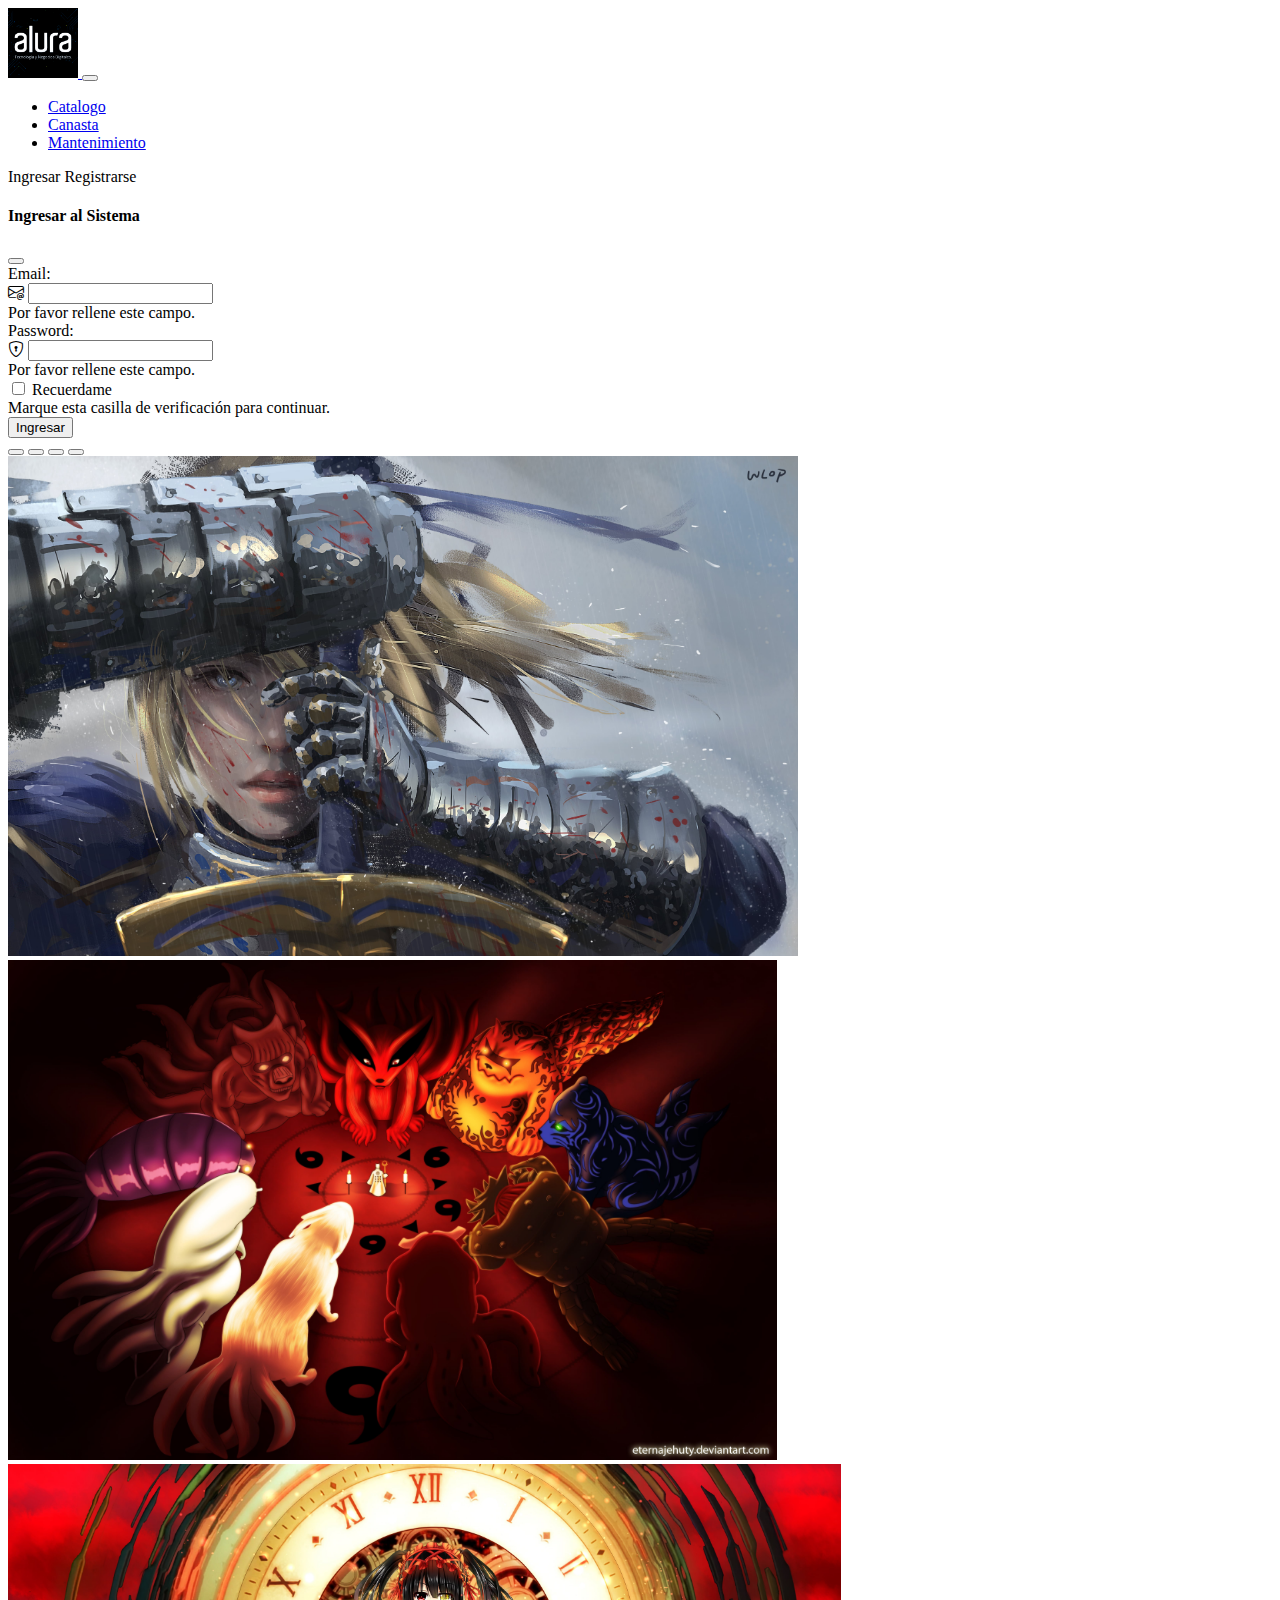
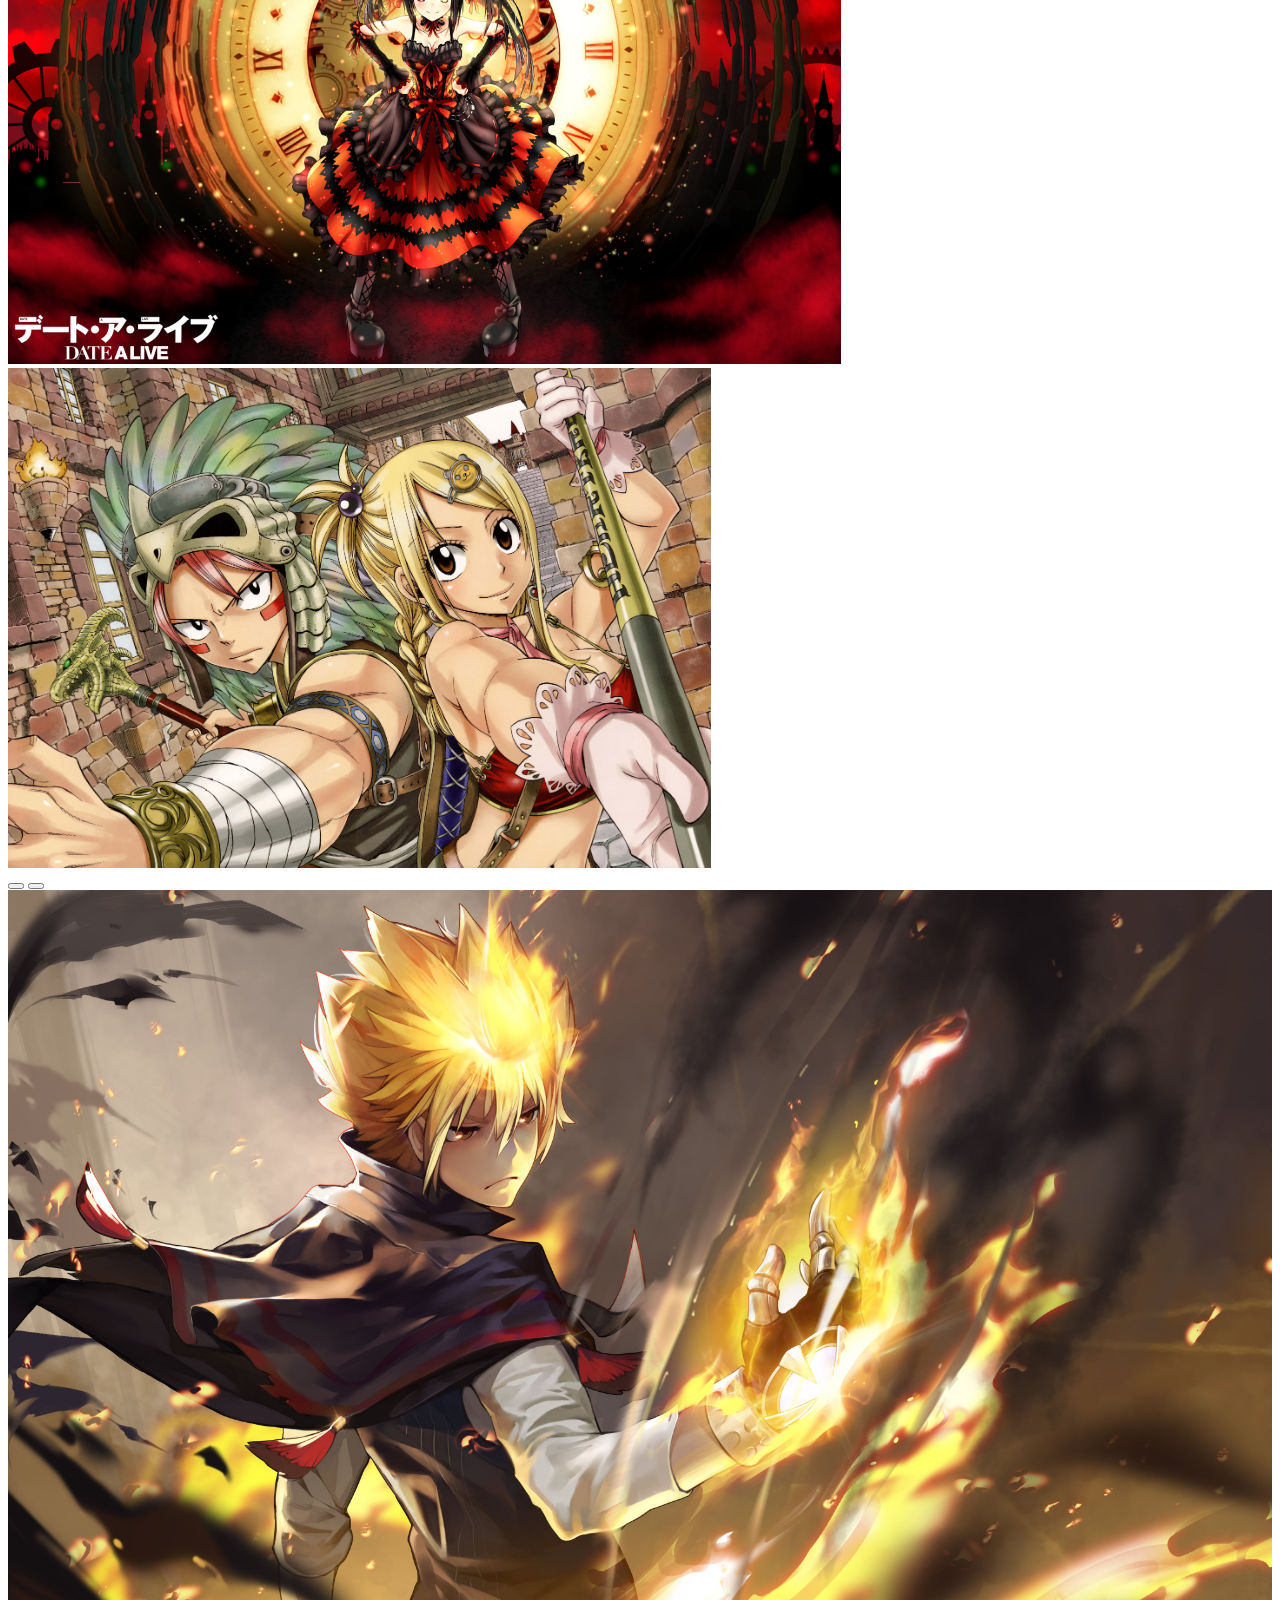
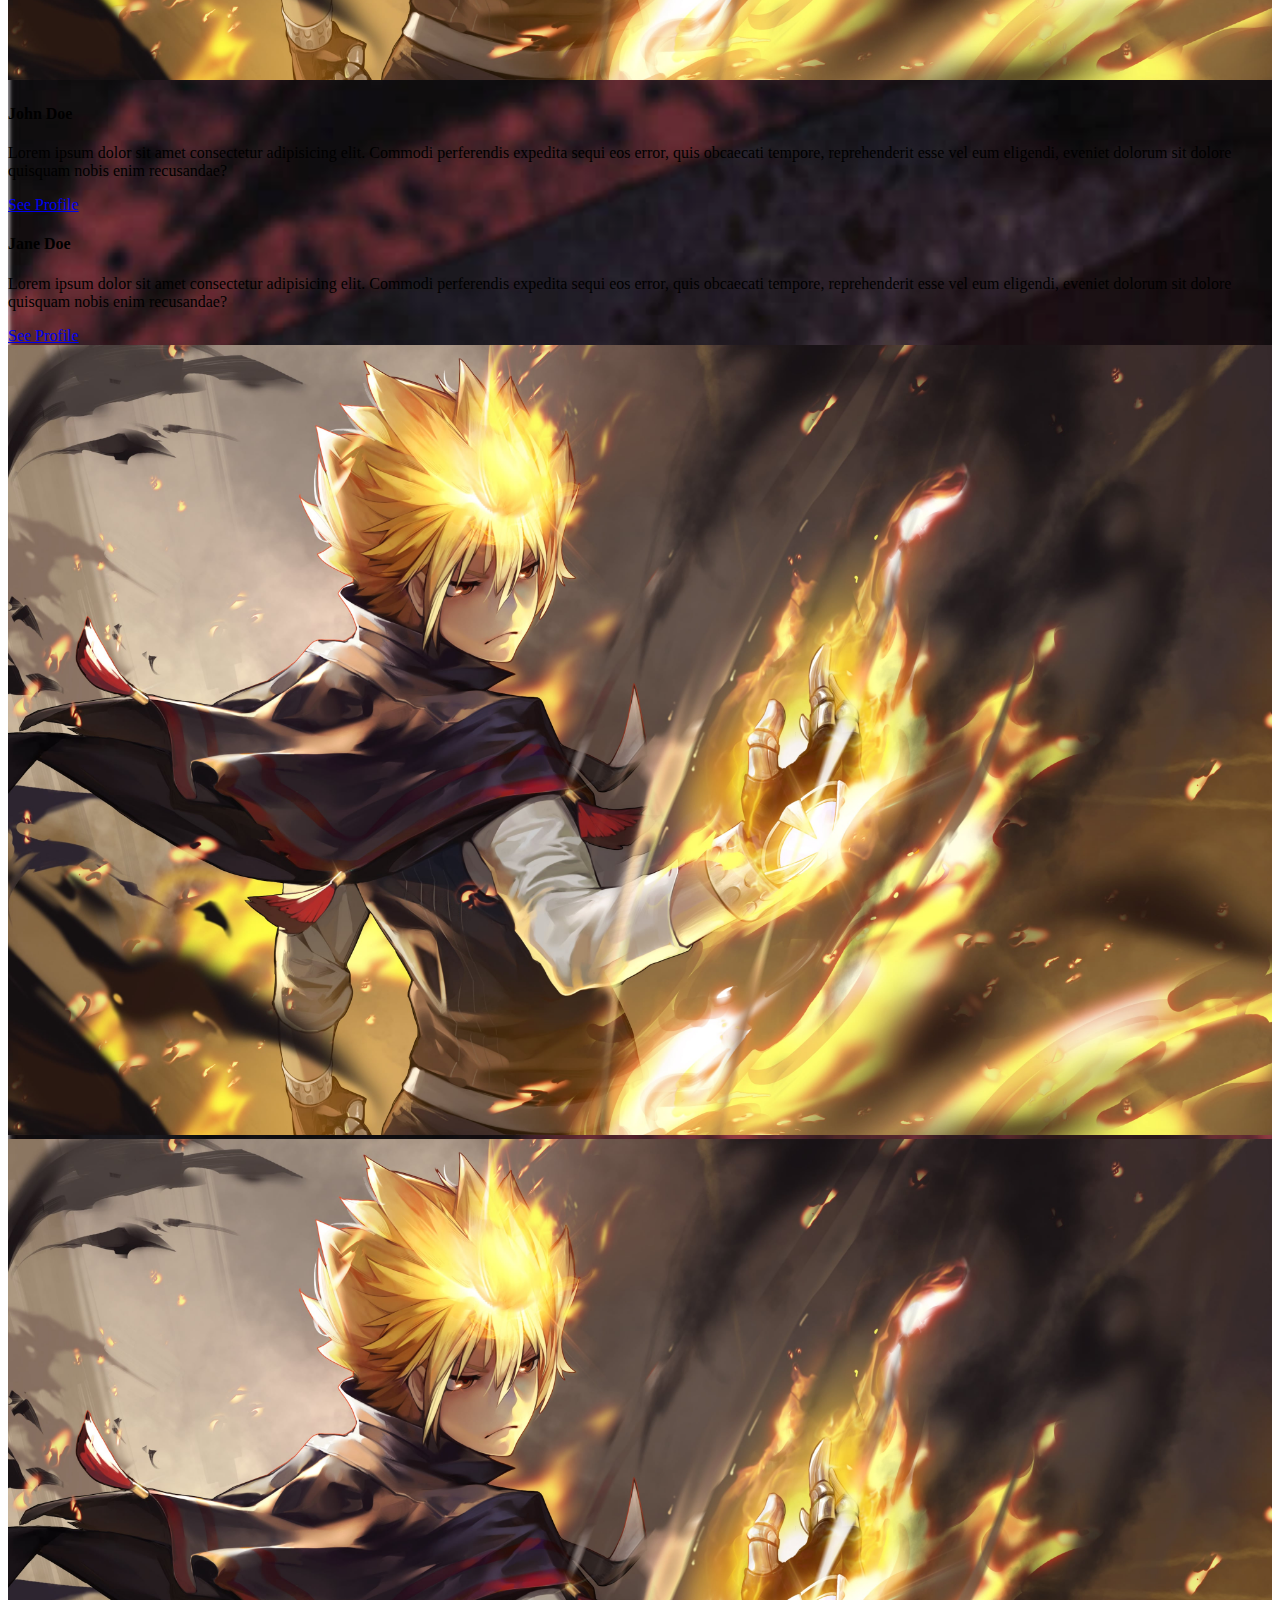
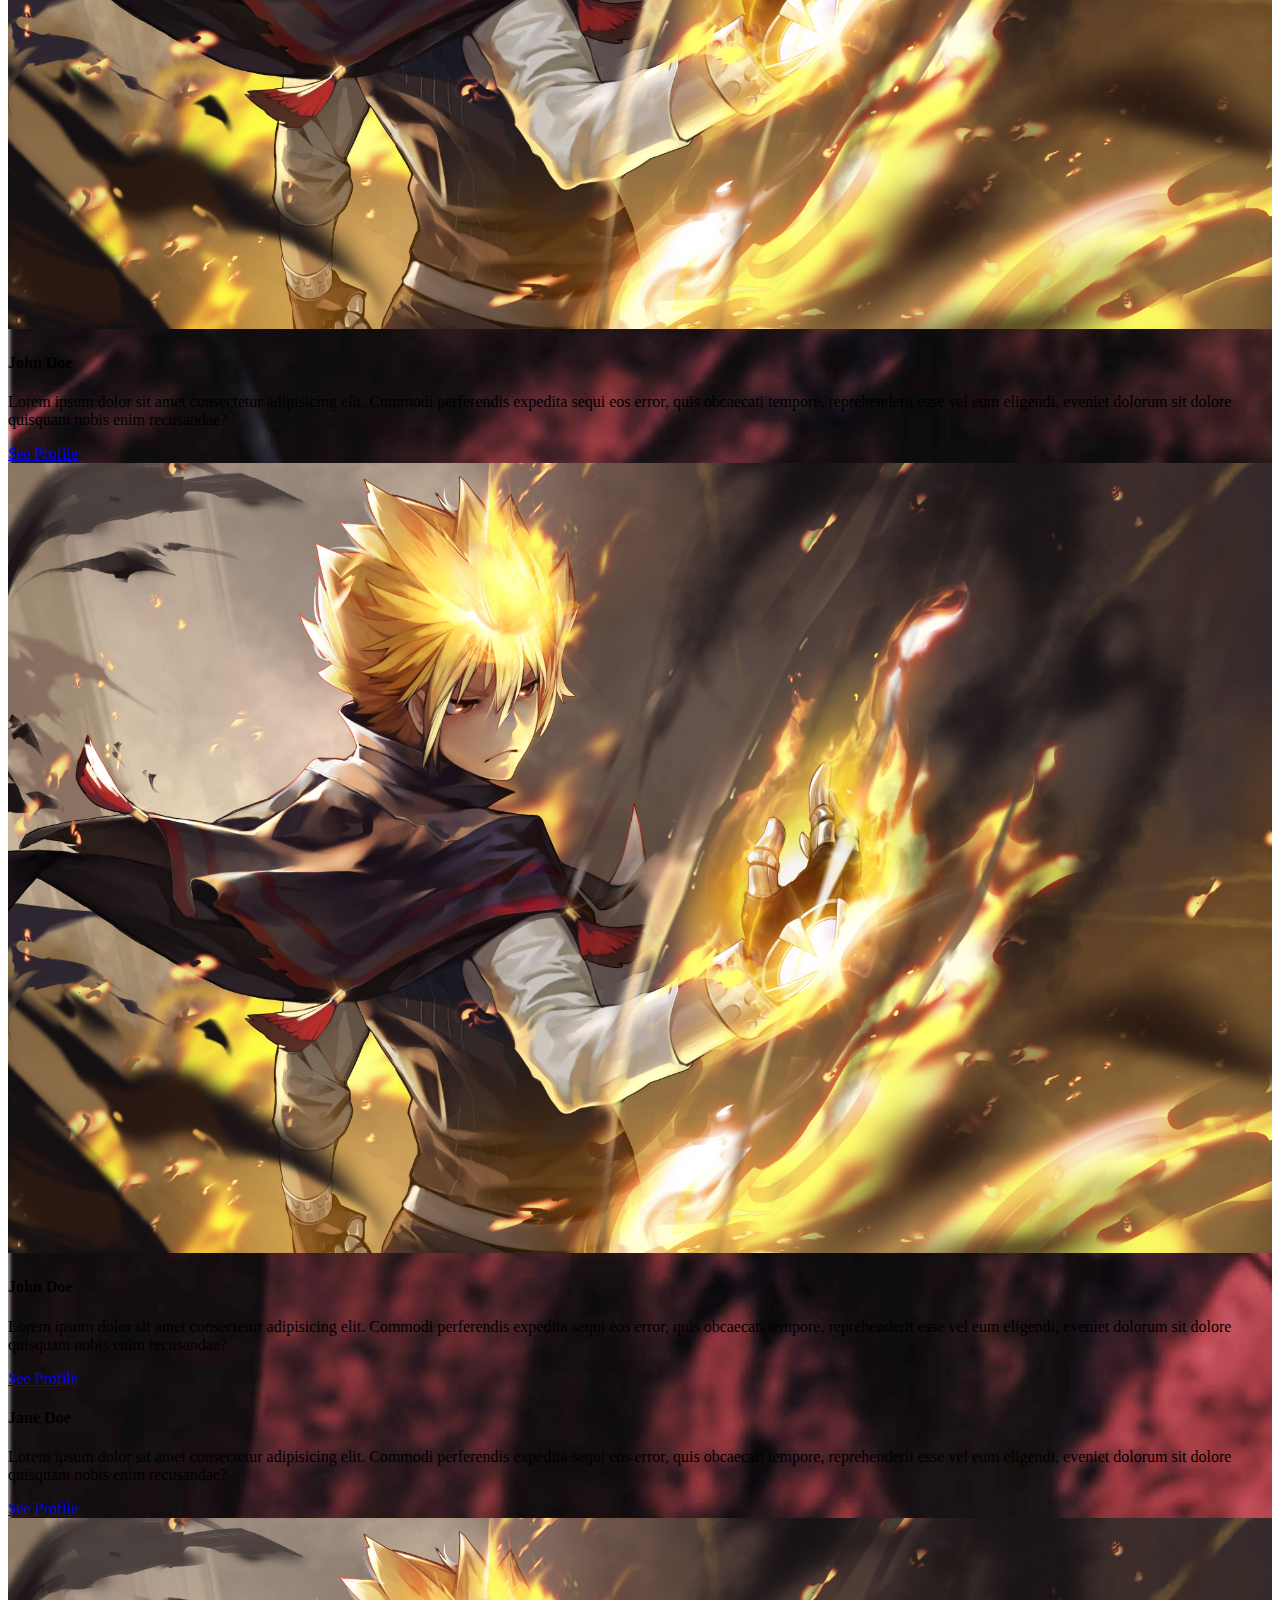
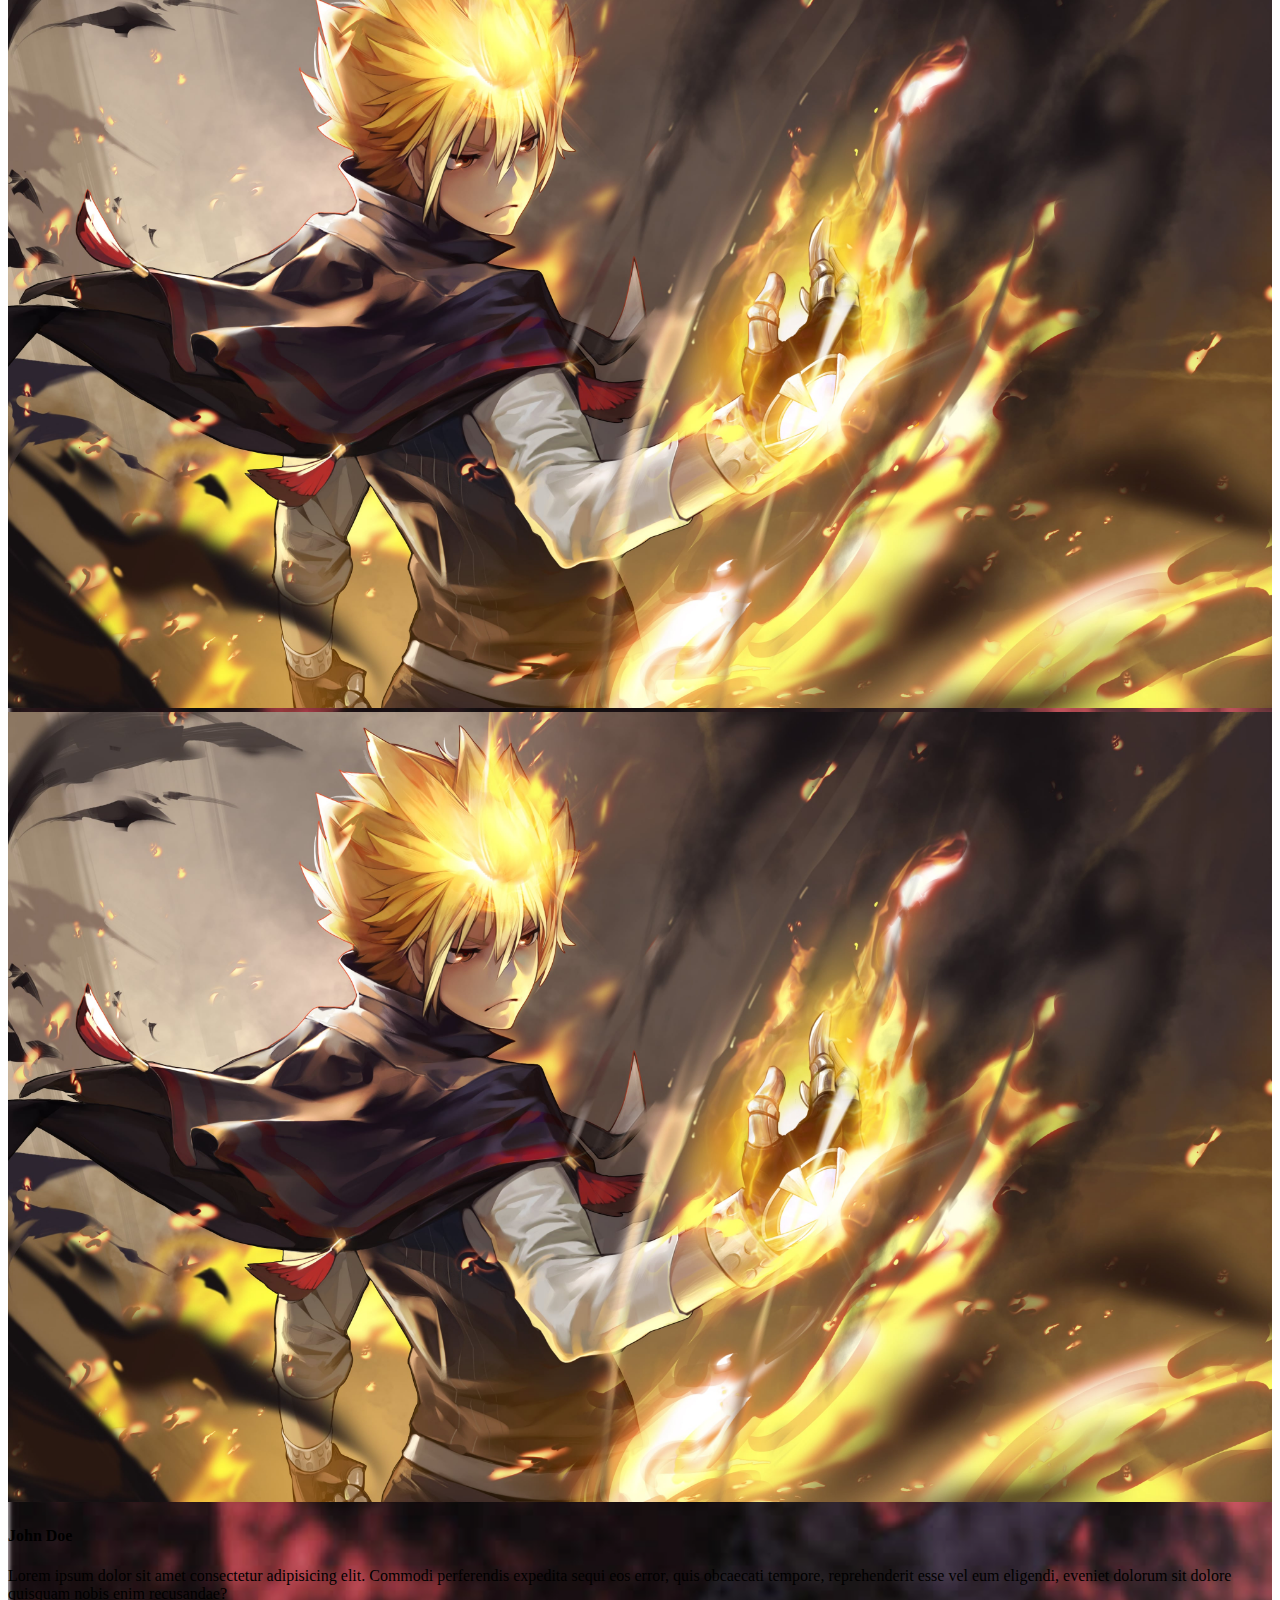
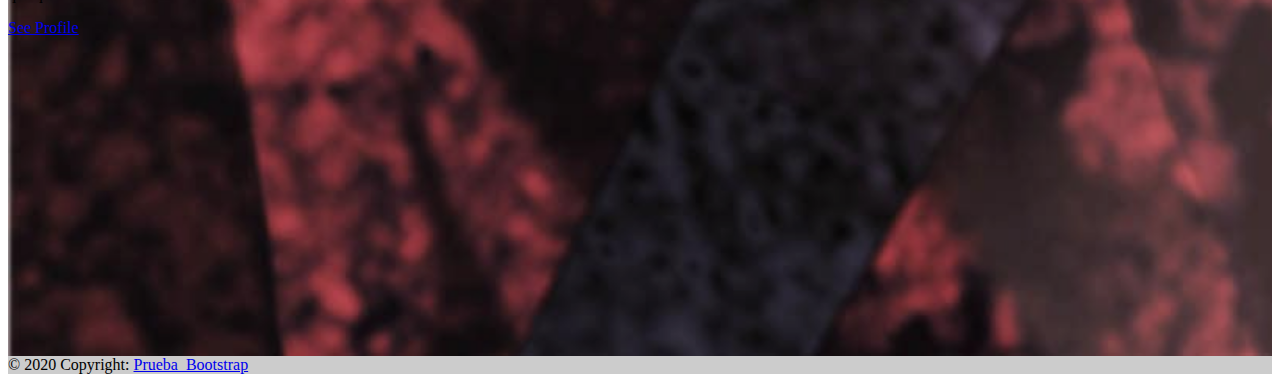
<file: index.html>
<!DOCTYPE html>
<html lang="en">

<head>
    <meta charset="UTF-8">
    <meta http-equiv="X-UA-Compatible" content="IE=edge">
    <meta name="viewport" content="width=device-width, initial-scale=1.0">

    <link rel="stylesheet" href="css/style.css">
    <link rel="stylesheet" href="https://cdn.jsdelivr.net/npm/bootstrap-icons@1.10.3/font/bootstrap-icons.css">
    <link href="https://cdn.jsdelivr.net/npm/bootstrap@5.0.2/dist/css/bootstrap.min.css" rel="stylesheet"
        integrity="sha384-EVSTQN3/azprG1Anm3QDgpJLIm9Nao0Yz1ztcQTwFspd3yD65VohhpuuCOmLASjC" crossorigin="anonymous">
    <title> Inicio </title>
</head>

<body>

    <!-- A grey horizontal navbar that becomes vertical on small screens -->
    <nav class="navbar navbar-expand-sm navbar-dark bg-dark">
        <div class="container-fluid">
            <a class="navbar-brand" href="javascript:void(0)">
                <img src="img/alura-latam-min.png" alt="Logo" style="width:70px;">
            </a>

            <button class="navbar-toggler" type="button" data-bs-toggle="collapse" data-bs-target="#mynavbar">
                <span class="navbar-toggler-icon"></span>
            </button>

            <div class="collapse navbar-collapse" id="mynavbar">
                <ul class="navbar-nav me-auto">
                    <li class="nav-item">
                        <a class="nav-link" href="#">Catalogo</a>
                    </li>
                    <li class="nav-item">
                        <a class="nav-link" href="#">Canasta</a>
                    </li>
                    <li class="nav-item">
                        <a class="nav-link" href="#">Mantenimiento</a>
                    </li>
                </ul>

                <div class="d-flex">
                    <!-- Button to Open the Modal -->
                    <a type="button" class="btn btn-link" data-bs-toggle="modal" data-bs-target="#myModal">
                        Ingresar
                    </a>
                    <!-- Button to Open the Modal -->
                    <a type="button" class="btn btn-link" data-bs-toggle="modal" data-bs-target="#">
                        Registrarse
                    </a>
                </div>
            </div>
        </div>
    </nav>

    <!-- The Modal -->
    <div class="modal fade" id="myModal">
        <div class="modal-dialog">
            <div class="modal-content">

                <!-- Modal Header -->
                <div class="modal-header">
                    <h4 class="modal-title">Ingresar al Sistema</h4>
                    <button type="button" class="btn-close" data-bs-dismiss="modal"></button>
                </div>

                <!-- Modal body -->
                <div class="modal-body">
                    <form class="row g-3 needs-validation" novalidate action="#">

                        <div class="col-mb-3">
                            <label for="validationCustomUsername" class="form-label">Email: </label>
                            <div class="input-group has-validation">
                                <span class="input-group-text" id="inputGroupPrepend"><i
                                        class="bi bi-envelope-at"></i></span>
                                <input type="email" class="form-control" id="validationCustomUsername"
                                    aria-describedby="inputGroupPrepend" required>
                                <div class="invalid-feedback">
                                    Por favor rellene este campo.
                                </div>
                            </div>
                        </div>

                        <div class="col-mb-3">
                            <label for="validationCustomUsername" class="form-label">Password: </label>
                            <div class="input-group has-validation">
                                <span class="input-group-text" id="inputGroupPrepend"><i
                                        class="bi bi-shield-lock"></i></span>
                                <input type="password" class="form-control" id="validationCustomUsername"
                                    aria-describedby="inputGroupPrepend" required>
                                <div class="invalid-feedback">
                                    Por favor rellene este campo.
                                </div>
                            </div>
                        </div>

                        <div class="col-mb-3">
                            <div class="form-check">
                                <input class="form-check-input" type="checkbox" value="" id="invalidCheck" required>
                                <label class="form-check-label" for="invalidCheck">
                                    Recuerdame
                                </label>
                                <div class="invalid-feedback">
                                    Marque esta casilla de verificación para continuar.
                                </div>
                            </div>
                        </div>

                        <div class="col-12">
                            <button class="btn btn-primary" type="submit">Ingresar</button>
                        </div>

                    </form>

                </div>
            </div>
        </div>
    </div>

    <!-- Carousel -->
    <div id="demo" class="carousel slide" data-bs-ride="carousel">

        <!-- Indicators/dots -->
        <div class="carousel-indicators">
            <button type="button" data-bs-target="#demo" data-bs-slide-to="0" class="active"></button>
            <button type="button" data-bs-target="#demo" data-bs-slide-to="1"></button>
            <button type="button" data-bs-target="#demo" data-bs-slide-to="2"></button>
            <button type="button" data-bs-target="#demo" data-bs-slide-to="3"></button>
        </div>

        <!-- The slideshow/carousel -->
        <div class="carousel-inner">
            <div class="carousel-item active">
                <img src="img/596296-min.jpeg" alt="Los Angeles" class="d-block w-100 img-Carousel">
            </div>
            <div class="carousel-item">
                <img src="img/598847-min.jpg" alt="Chicago" class="d-block w-100 img-Carousel">
            </div>
            <div class="carousel-item">
                <img src="img/682365-min.jpg" alt="New York" class="d-block w-100 img-Carousel">
            </div>
            <div class="carousel-item">
                <img src="img/692095-min.jpg" alt="New York" class="d-block w-100 img-Carousel">
            </div>
        </div>

        <!-- Left and right controls/icons -->
        <button class="carousel-control-prev" type="button" data-bs-target="#demo" data-bs-slide="prev">
            <span class="carousel-control-prev-icon"></span>
        </button>
        <button class="carousel-control-next" type="button" data-bs-target="#demo" data-bs-slide="next">
            <span class="carousel-control-next-icon"></span>
        </button>
    </div>

    <!-- main -->
    <main>
        <!-- Section container -->
        <section class="container" style="background-color: rgba(53, 53, 53, 0.137);">

            <div class="card-group">
                <div class="card p-2 m-2">
                    <img class="card-img-top" src="img/870804-min.jpg" alt="Card image" style="width:100%">
                    <div class="card-body">
                        <h4 class="card-title">John Doe</h4>
                        <p class="card-text">Lorem ipsum dolor sit amet consectetur adipisicing elit. Commodi
                            perferendis
                            expedita
                            sequi
                            eos error, quis obcaecati tempore, reprehenderit esse vel eum eligendi, eveniet dolorum
                            sit
                            dolore quisquam nobis enim recusandae?
                        </p>
                        <a href="#" class="btn btn-primary">See Profile</a>
                    </div>
                </div>
                
                <div class="card p-2 m-2">
                    <div class="card-body">
                        <h4 class="card-title">Jane Doe</h4>
                        <p class="card-text">Lorem ipsum dolor sit amet consectetur adipisicing elit. Commodi
                            perferendis
                            expedita
                            sequi
                            eos error, quis obcaecati tempore, reprehenderit esse vel eum eligendi, eveniet dolorum
                            sit
                            dolore quisquam nobis enim recusandae?
                        </p>
                        <a href="#" class="btn btn-primary">See Profile</a>
                    </div>
                    <img class="card-img-bottom" src="img/870804-min.jpg" alt="Card image" style="width:100%">
                </div>
                <div class="card p-2 m-2">
                    <img class="card-img-top" src="img/870804-min.jpg" alt="Card image" style="width:100%">
                    <div class="card-body">
                        <h4 class="card-title">John Doe</h4>
                        <p class="card-text">Lorem ipsum dolor sit amet consectetur adipisicing elit. Commodi
                            perferendis
                            expedita
                            sequi
                            eos error, quis obcaecati tempore, reprehenderit esse vel eum eligendi, eveniet dolorum
                            sit
                            dolore quisquam nobis enim recusandae?
                        </p>
                        <a href="#" class="btn btn-primary">See Profile</a>
                    </div>
                </div>
            </div>

            <div class="card-group">
                <div class="card p-2 m-2">
                    <img class="card-img-top" src="img/870804-min.jpg" alt="Card image" style="width:100%">
                    <div class="card-body">
                        <h4 class="card-title">John Doe</h4>
                        <p class="card-text">Lorem ipsum dolor sit amet consectetur adipisicing elit. Commodi
                            perferendis
                            expedita
                            sequi
                            eos error, quis obcaecati tempore, reprehenderit esse vel eum eligendi, eveniet dolorum
                            sit
                            dolore quisquam nobis enim recusandae?
                        </p>
                        <a href="#" class="btn btn-primary">See Profile</a>
                    </div>
                </div>
                
                <div class="card p-2 m-2">
                    <div class="card-body">
                        <h4 class="card-title">Jane Doe</h4>
                        <p class="card-text">Lorem ipsum dolor sit amet consectetur adipisicing elit. Commodi
                            perferendis
                            expedita
                            sequi
                            eos error, quis obcaecati tempore, reprehenderit esse vel eum eligendi, eveniet dolorum
                            sit
                            dolore quisquam nobis enim recusandae?
                        </p>
                        <a href="#" class="btn btn-primary">See Profile</a>
                    </div>
                    <img class="card-img-bottom" src="img/870804-min.jpg" alt="Card image" style="width:100%">
                </div>
                <div class="card p-2 m-2">
                    <img class="card-img-top" src="img/870804-min.jpg" alt="Card image" style="width:100%">
                    <div class="card-body">
                        <h4 class="card-title">John Doe</h4>
                        <p class="card-text">Lorem ipsum dolor sit amet consectetur adipisicing elit. Commodi
                            perferendis
                            expedita
                            sequi
                            eos error, quis obcaecati tempore, reprehenderit esse vel eum eligendi, eveniet dolorum
                            sit
                            dolore quisquam nobis enim recusandae?
                        </p>
                        <a href="#" class="btn btn-primary">See Profile</a>
                    </div>
                </div>
            </div>

            <div class="text-center text-white">
                <!-- Grid container -->
                <div class="container p-4">
                    <!-- Section: Iframe -->
                    <section class="">
                        <div class="row d-flex justify-content-center">
                            <div class="col-lg-6">
                                <div class="ratio ratio-16x9">
                                    <iframe width="560" height="315" src="https://www.youtube.com/embed/YGZLvKAFeYI"
                                        title="YouTube video player" frameborder="0"
                                        allow="accelerometer; autoplay; clipboard-write; encrypted-media; gyroscope; picture-in-picture"
                                        allowfullscreen></iframe>
                                </div>
                            </div>
                        </div>
                    </section>
                    <!-- Section: Iframe -->
                </div>
            </div>

        </section>
    </main>

    <!-- Grid container -->
    <footer class="text-center text-white bg-dark">
        <!-- Copyright -->
        <div class="text-center p-3" style="background-color: rgba(0, 0, 0, 0.2);">
            © 2020 Copyright:
            <a class="text-white" href="#">Prueba_Bootstrap</a>
        </div>
        <!-- Copyright -->
    </footer>

</body>

<script src="js/main.js"></script>
<script src="https://cdn.jsdelivr.net/npm/bootstrap@5.0.2/dist/js/bootstrap.bundle.min.js"
    integrity="sha384-MrcW6ZMFYlzcLA8Nl+NtUVF0sA7MsXsP1UyJoMp4YLEuNSfAP+JcXn/tWtIaxVXM"
    crossorigin="anonymous"></script>

</html>
</file>
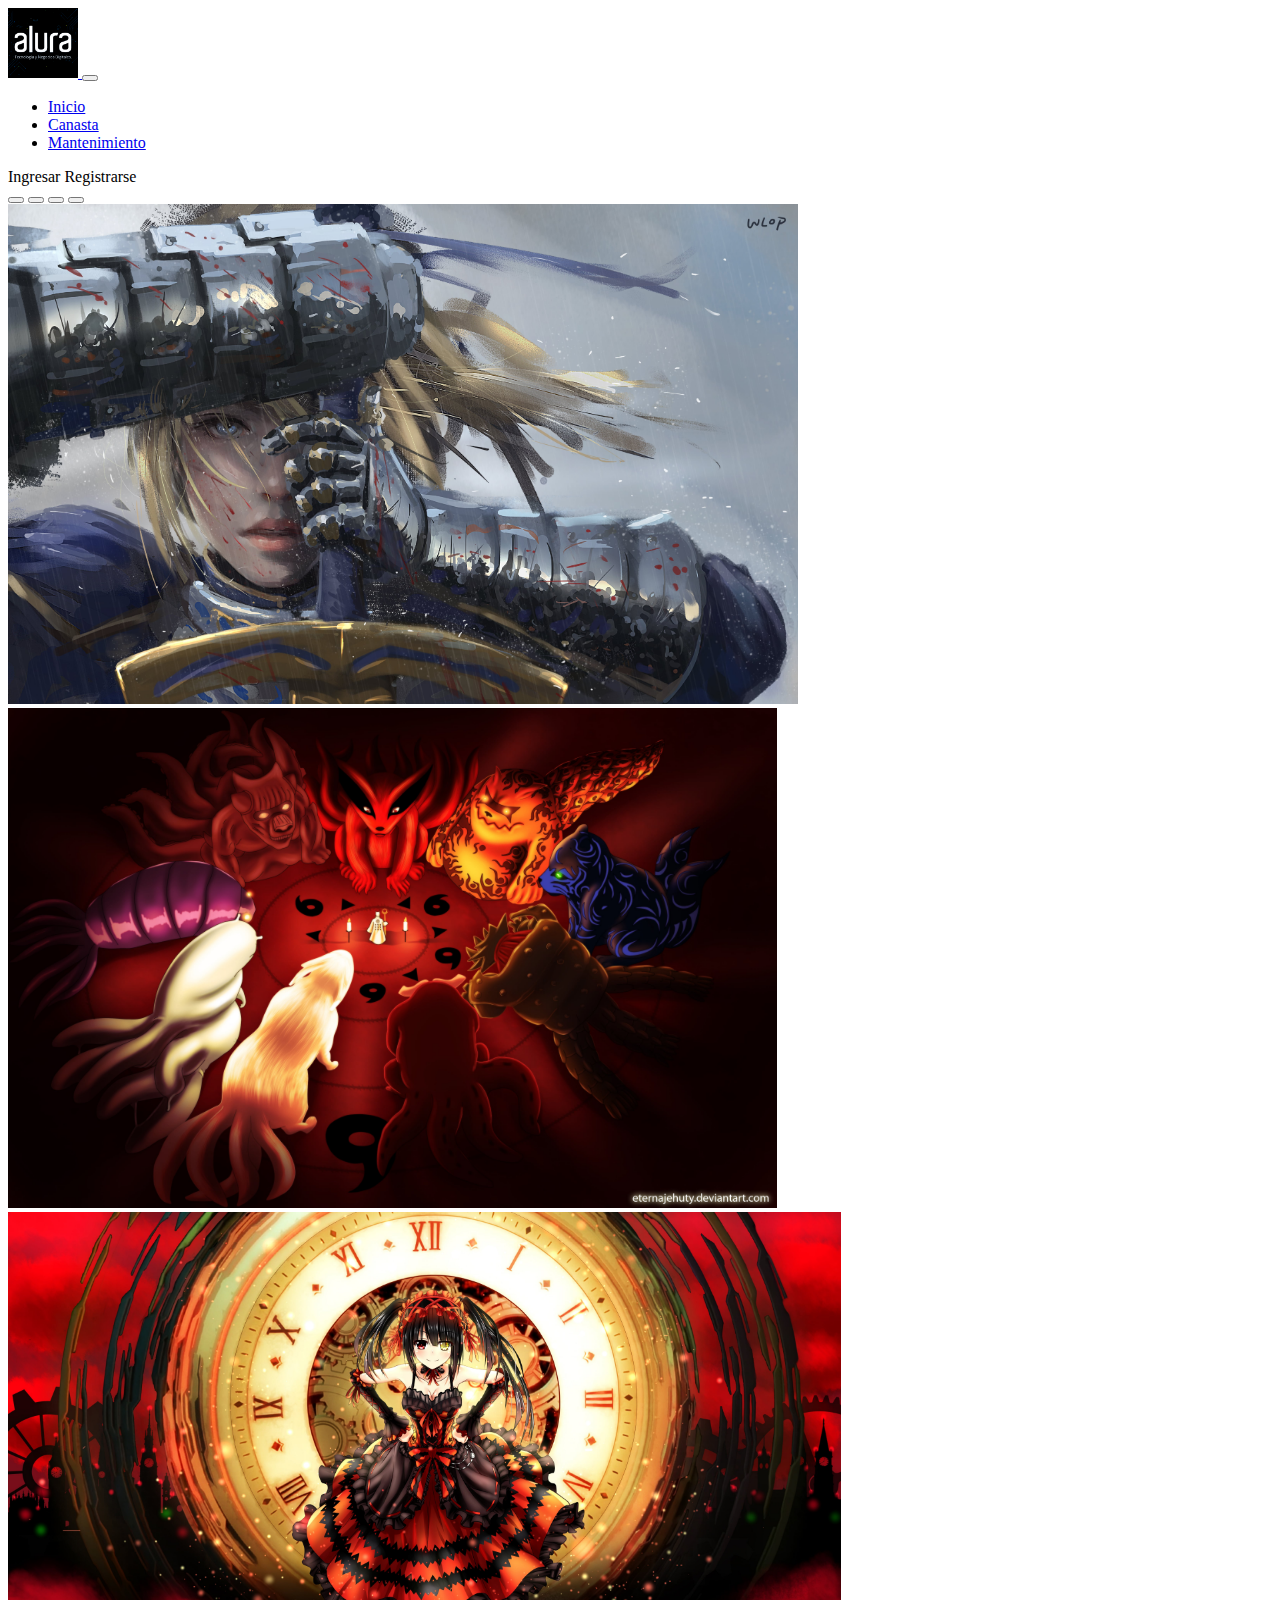
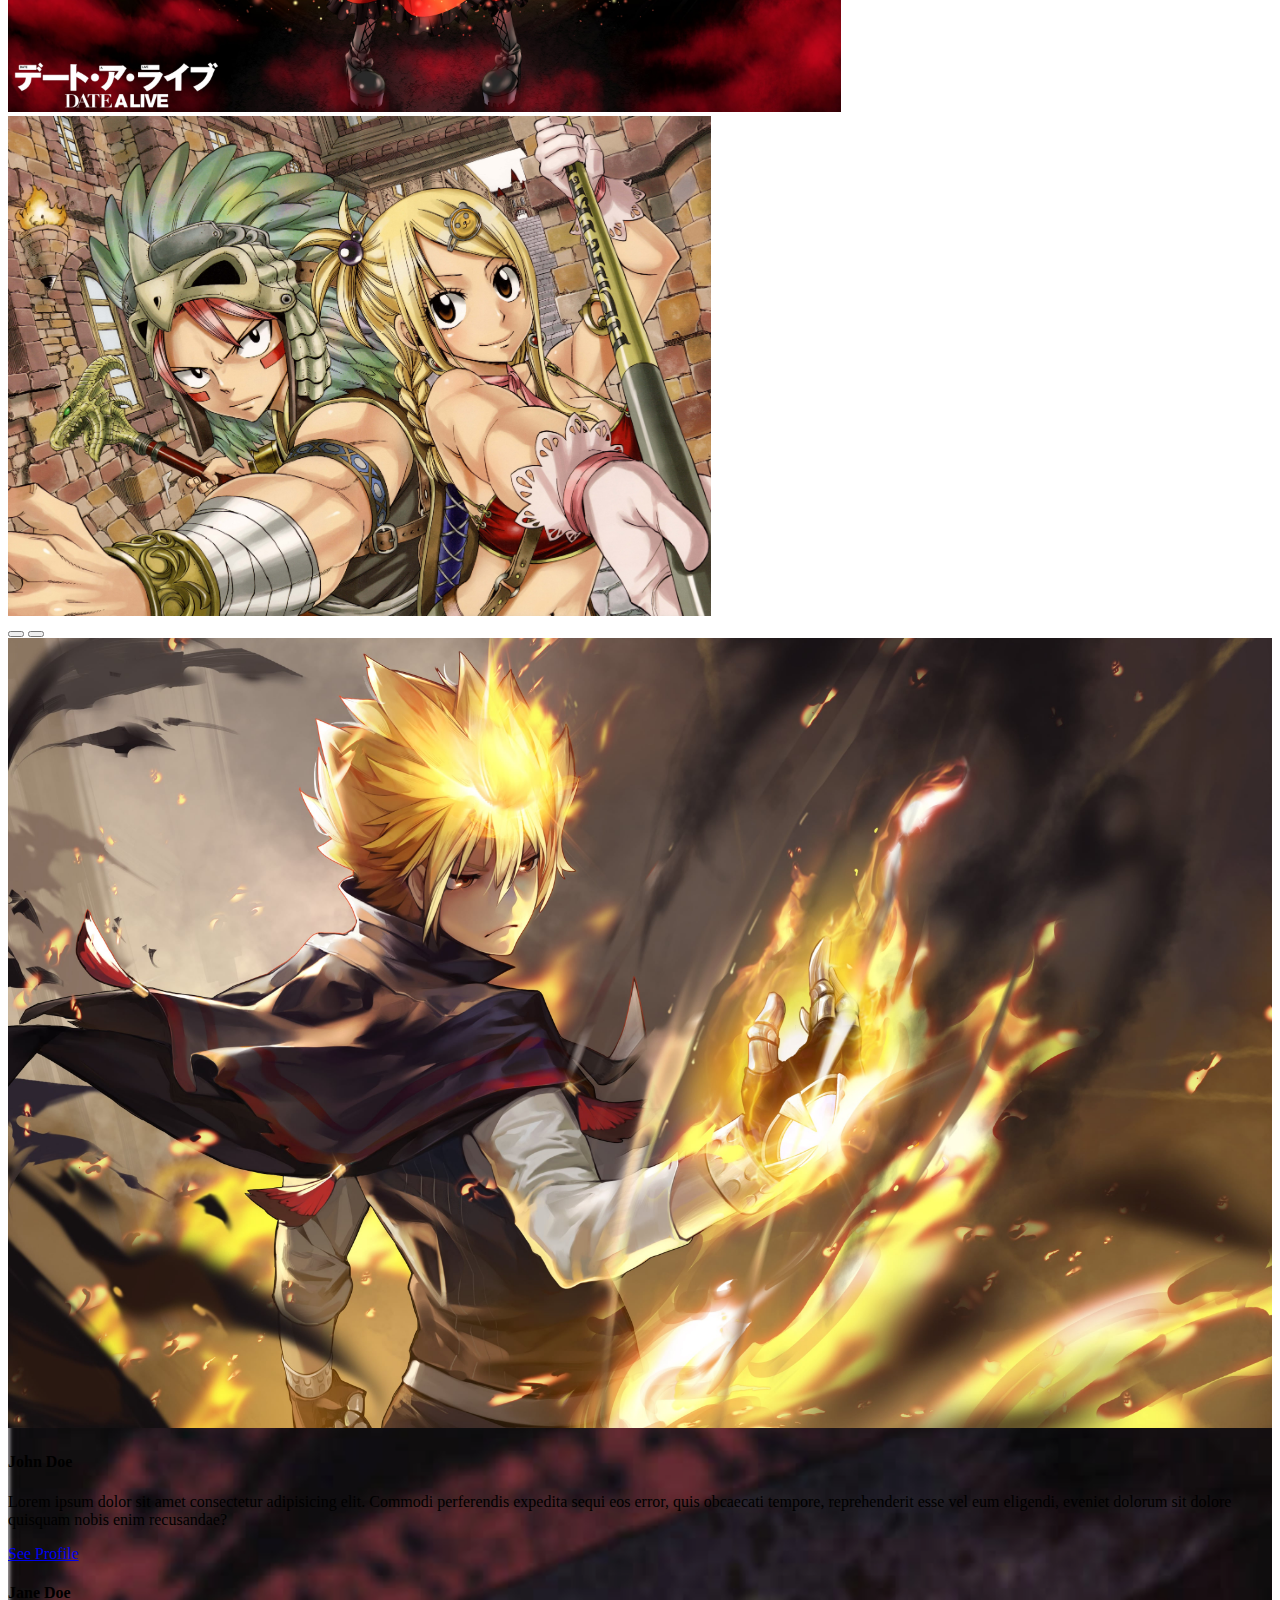
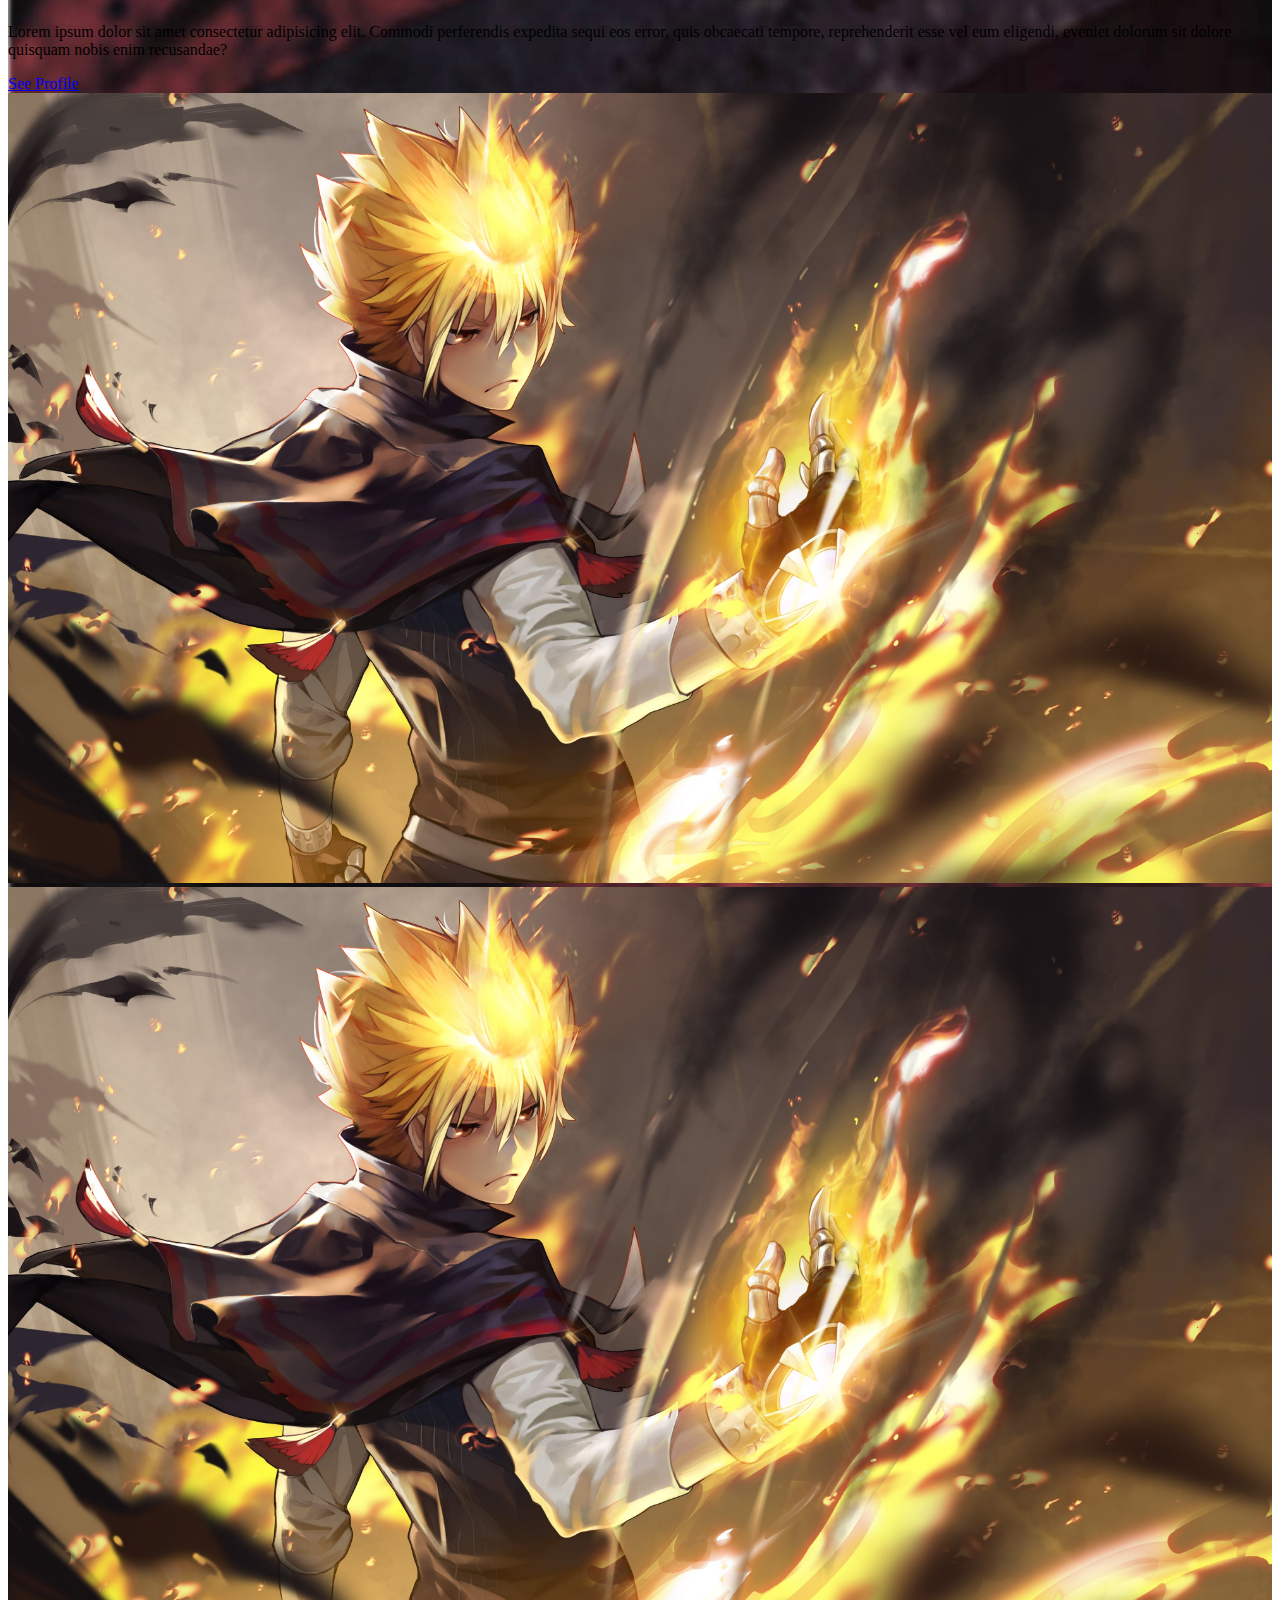
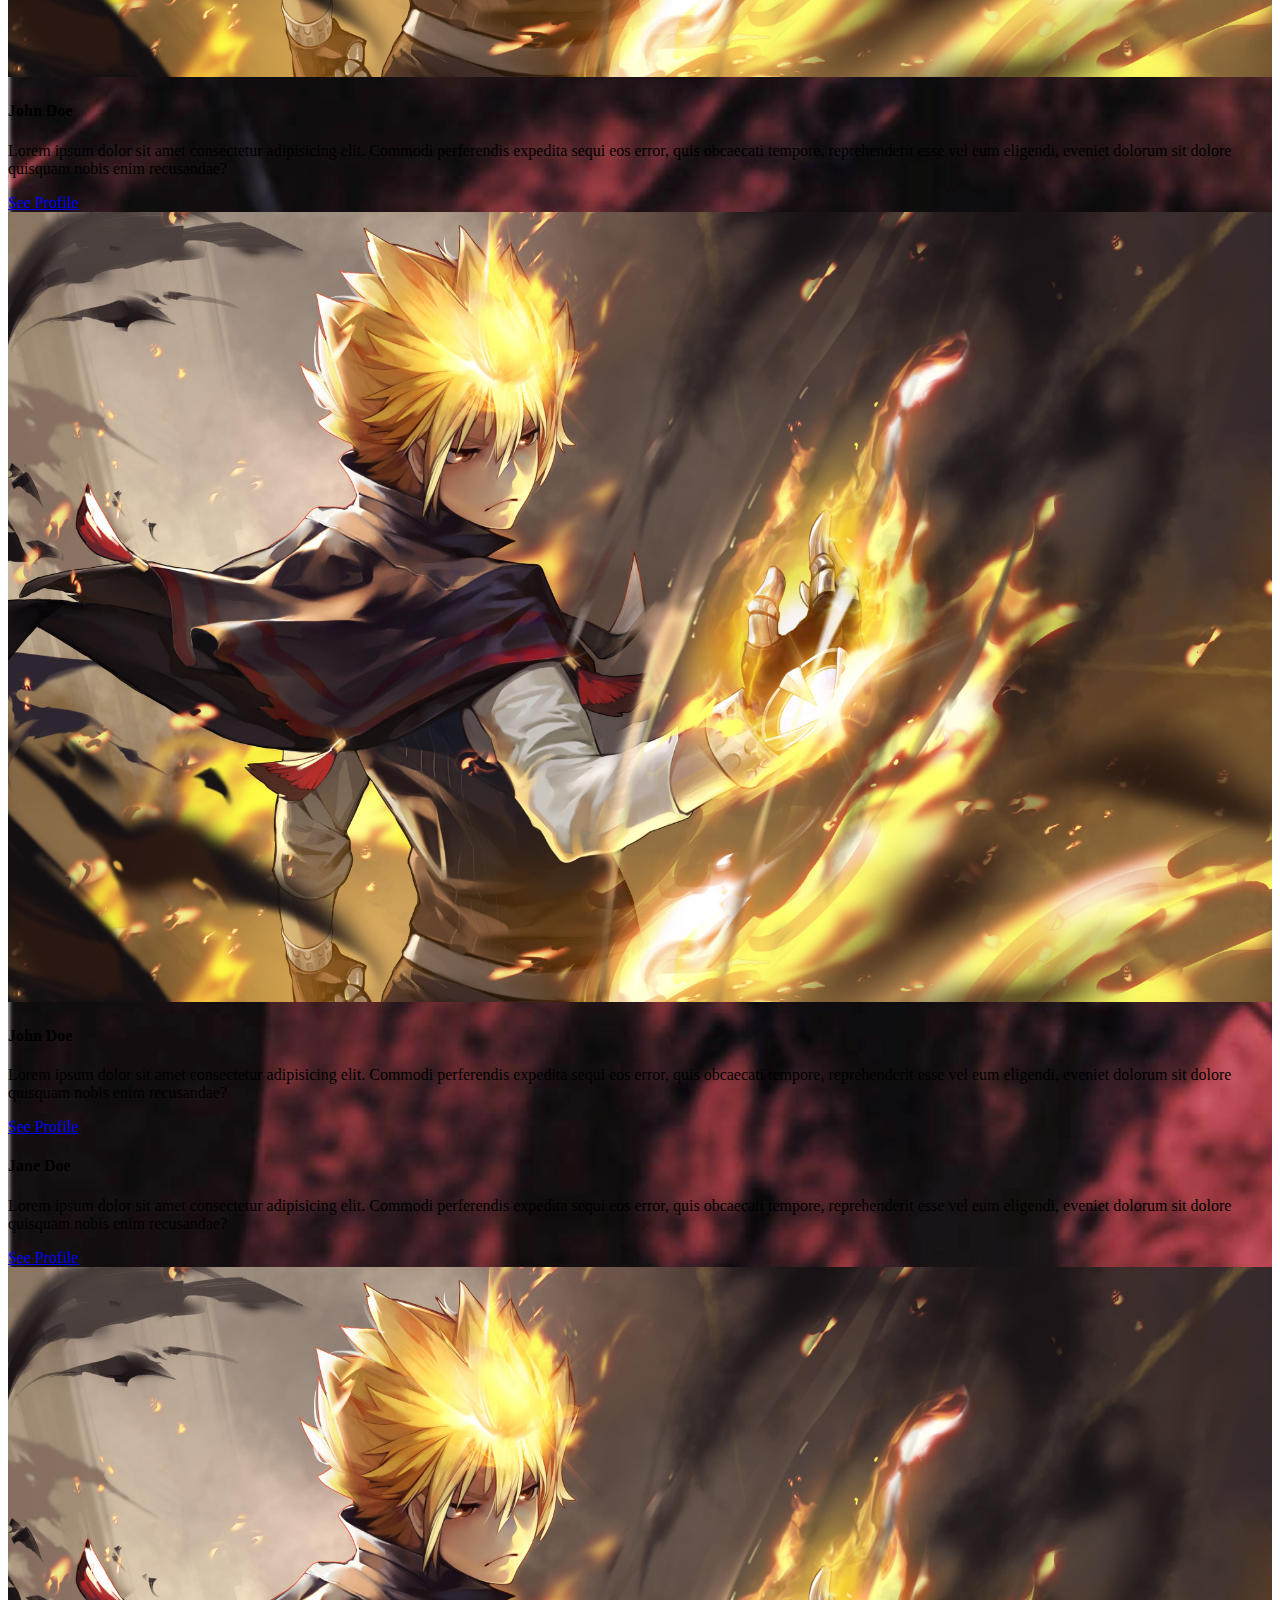
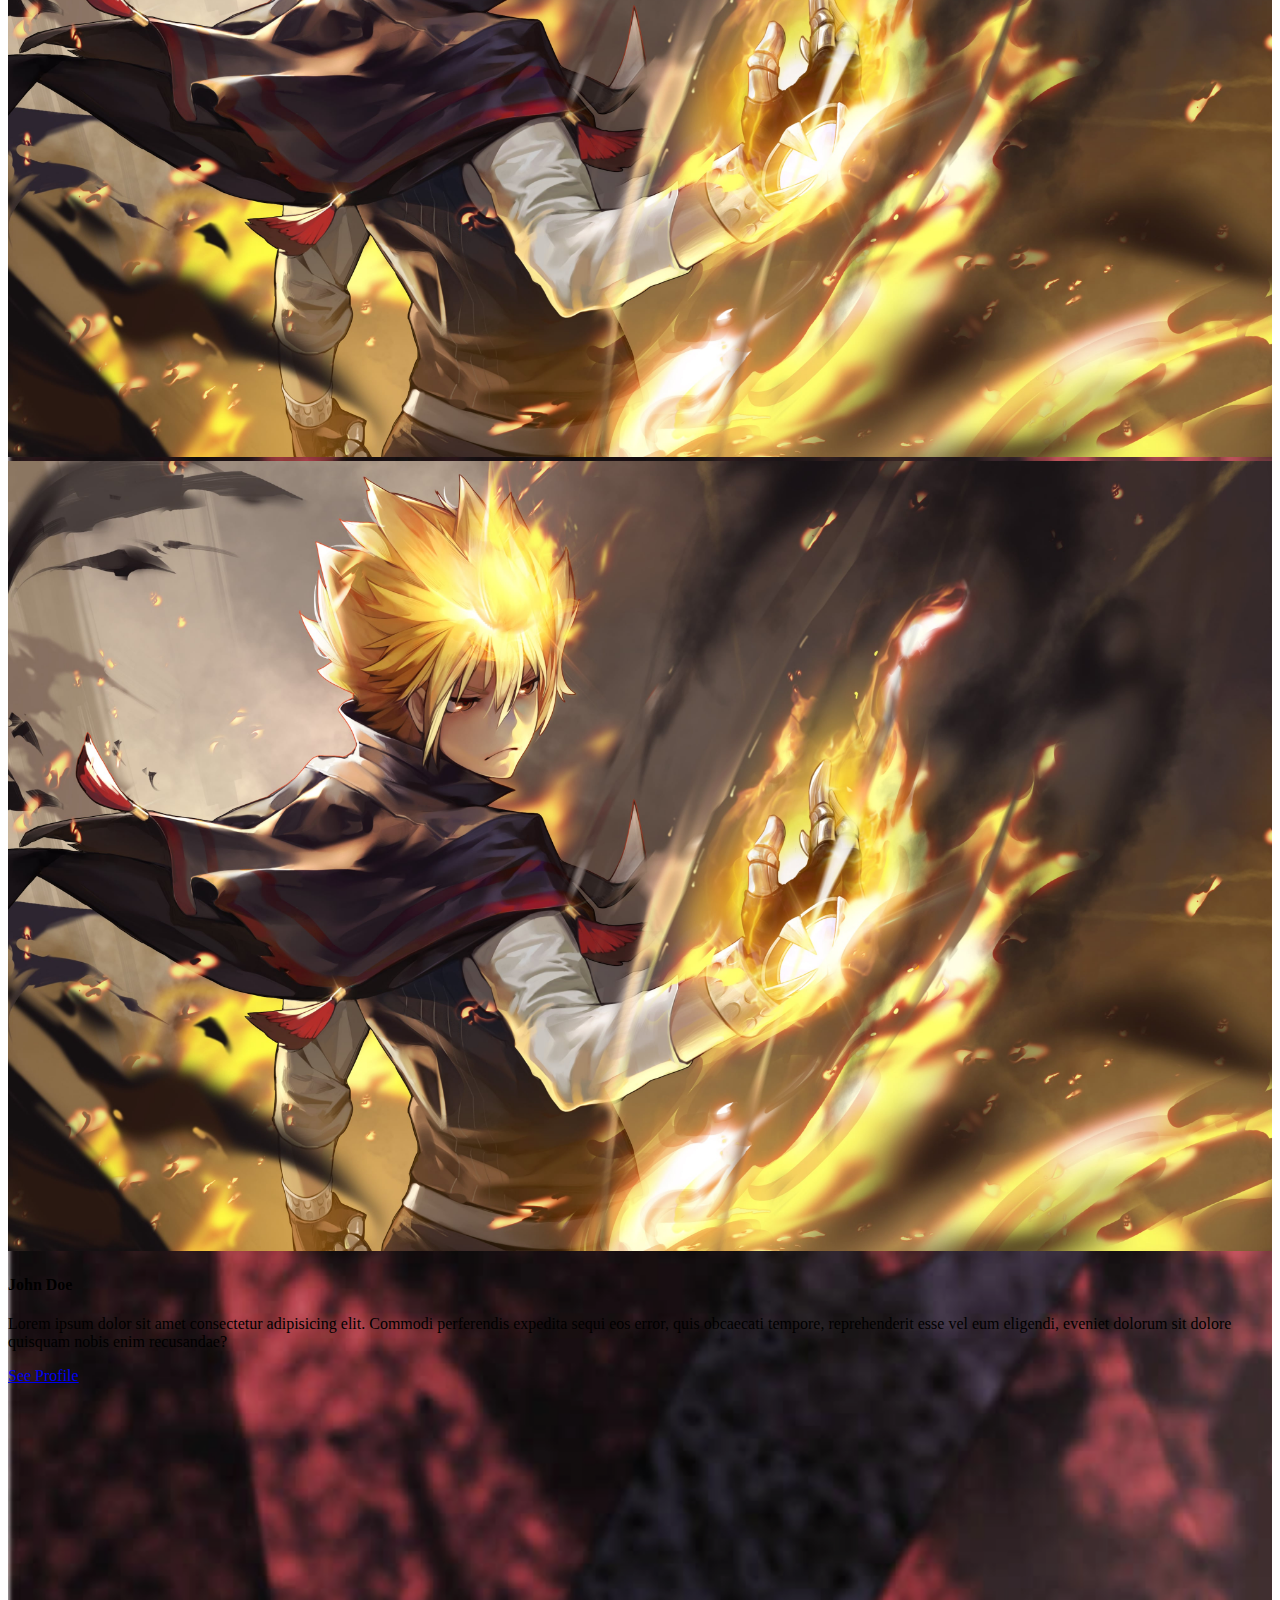
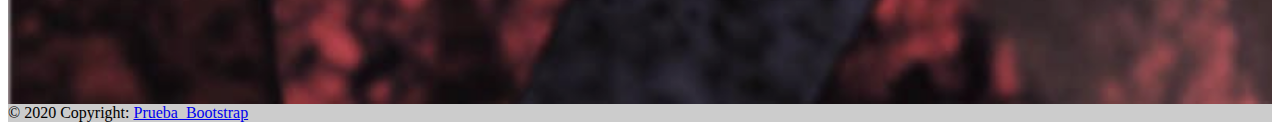
<file: products.html>
<!DOCTYPE html>
<html lang="en">

<head>
    <meta charset="UTF-8">
    <meta http-equiv="X-UA-Compatible" content="IE=edge">
    <meta name="viewport" content="width=device-width, initial-scale=1.0">

    <link rel="stylesheet" href="css/style.css">
    <link rel="stylesheet" href="https://cdn.jsdelivr.net/npm/bootstrap-icons@1.10.3/font/bootstrap-icons.css">
    <link href="https://cdn.jsdelivr.net/npm/bootstrap@5.0.2/dist/css/bootstrap.min.css" rel="stylesheet"
        integrity="sha384-EVSTQN3/azprG1Anm3QDgpJLIm9Nao0Yz1ztcQTwFspd3yD65VohhpuuCOmLASjC" crossorigin="anonymous">
    <title> Inicio </title>
</head>

<body>

    <!-- A grey horizontal navbar that becomes vertical on small screens -->
    <nav class="navbar navbar-expand-sm navbar-dark bg-dark">
        <div class="container-fluid">
            <a class="navbar-brand" href="javascript:void(0)">
                <img src="img/alura-latam-min.png" alt="Logo" style="width:70px;">
            </a>

            <button class="navbar-toggler" type="button" data-bs-toggle="collapse" data-bs-target="#mynavbar">
                <span class="navbar-toggler-icon"></span>
            </button>

            <div class="collapse navbar-collapse" id="mynavbar">
                <ul class="navbar-nav me-auto">
                    <li class="nav-item">
                        <a class="nav-link" href="index.html">Inicio</a>
                    </li>
                    <li class="nav-item">
                        <a class="nav-link" href="#">Canasta</a>
                    </li>
                    <li class="nav-item">
                        <a class="nav-link" href="#">Mantenimiento</a>
                    </li>
                </ul>

                <div class="d-flex">
                    <!-- Button to Open the Modal -->
                    <a type="button" class="btn btn-link" data-bs-toggle="modal" data-bs-target="#myModal">
                        Ingresar
                    </a>
                    <!-- Button to Open the Modal -->
                    <a type="button" class="btn btn-link" data-bs-toggle="modal" data-bs-target="#">
                        Registrarse
                    </a>
                </div>
            </div>
        </div>
    </nav>

    <!-- Carousel -->
    <div id="demo" class="carousel slide" data-bs-ride="carousel">

        <!-- Indicators/dots -->
        <div class="carousel-indicators">
            <button type="button" data-bs-target="#demo" data-bs-slide-to="0" class="active"></button>
            <button type="button" data-bs-target="#demo" data-bs-slide-to="1"></button>
            <button type="button" data-bs-target="#demo" data-bs-slide-to="2"></button>
            <button type="button" data-bs-target="#demo" data-bs-slide-to="3"></button>
        </div>

        <!-- The slideshow/carousel -->
        <div class="carousel-inner">
            <div class="carousel-item active">
                <img src="img/596296-min.jpeg" alt="Los Angeles" class="d-block w-100 img-Carousel">
            </div>
            <div class="carousel-item">
                <img src="img/598847-min.jpg" alt="Chicago" class="d-block w-100 img-Carousel">
            </div>
            <div class="carousel-item">
                <img src="img/682365-min.jpg" alt="New York" class="d-block w-100 img-Carousel">
            </div>
            <div class="carousel-item">
                <img src="img/692095-min.jpg" alt="New York" class="d-block w-100 img-Carousel">
            </div>
        </div>

        <!-- Left and right controls/icons -->
        <button class="carousel-control-prev" type="button" data-bs-target="#demo" data-bs-slide="prev">
            <span class="carousel-control-prev-icon"></span>
        </button>
        <button class="carousel-control-next" type="button" data-bs-target="#demo" data-bs-slide="next">
            <span class="carousel-control-next-icon"></span>
        </button>
    </div>

    <!-- main -->
    <main>
        <!-- Section container -->
        <section class="container" style="background-color: rgba(53, 53, 53, 0.137);">

            <div class="card-group">
                <div class="card p-2 m-2">
                    <img class="card-img-top" src="img/870804-min.jpg" alt="Card image" style="width:100%">
                    <div class="card-body">
                        <h4 class="card-title">John Doe</h4>
                        <p class="card-text">Lorem ipsum dolor sit amet consectetur adipisicing elit. Commodi
                            perferendis
                            expedita
                            sequi
                            eos error, quis obcaecati tempore, reprehenderit esse vel eum eligendi, eveniet dolorum
                            sit
                            dolore quisquam nobis enim recusandae?
                        </p>
                        
                        <a href="#" class="btn btn-primary">See Profile</a>
                    </div>
                </div>
                
                <div class="card p-2 m-2">
                    <div class="card-body">
                        <h4 class="card-title">Jane Doe</h4>
                        <p class="card-text">Lorem ipsum dolor sit amet consectetur adipisicing elit. Commodi
                            perferendis
                            expedita
                            sequi
                            eos error, quis obcaecati tempore, reprehenderit esse vel eum eligendi, eveniet dolorum
                            sit
                            dolore quisquam nobis enim recusandae?
                        </p>
                        <a href="#" class="btn btn-primary">See Profile</a>
                    </div>
                    <img class="card-img-bottom" src="img/870804-min.jpg" alt="Card image" style="width:100%">
                </div>
                <div class="card p-2 m-2">
                    <img class="card-img-top" src="img/870804-min.jpg" alt="Card image" style="width:100%">
                    <div class="card-body">
                        <h4 class="card-title">John Doe</h4>
                        <p class="card-text">Lorem ipsum dolor sit amet consectetur adipisicing elit. Commodi
                            perferendis
                            expedita
                            sequi
                            eos error, quis obcaecati tempore, reprehenderit esse vel eum eligendi, eveniet dolorum
                            sit
                            dolore quisquam nobis enim recusandae?
                        </p>
                        <a href="#" class="btn btn-primary">See Profile</a>
                    </div>
                </div>
            </div>

            <div class="card-group">
                <div class="card p-2 m-2">
                    <img class="card-img-top" src="img/870804-min.jpg" alt="Card image" style="width:100%">
                    <div class="card-body">
                        <h4 class="card-title">John Doe</h4>
                        <p class="card-text">Lorem ipsum dolor sit amet consectetur adipisicing elit. Commodi
                            perferendis
                            expedita
                            sequi
                            eos error, quis obcaecati tempore, reprehenderit esse vel eum eligendi, eveniet dolorum
                            sit
                            dolore quisquam nobis enim recusandae?
                        </p>
                        <a href="#" class="btn btn-primary">See Profile</a>
                    </div>
                </div>
                
                <div class="card p-2 m-2">
                    <div class="card-body">
                        <h4 class="card-title">Jane Doe</h4>
                        <p class="card-text">Lorem ipsum dolor sit amet consectetur adipisicing elit. Commodi
                            perferendis
                            expedita
                            sequi
                            eos error, quis obcaecati tempore, reprehenderit esse vel eum eligendi, eveniet dolorum
                            sit
                            dolore quisquam nobis enim recusandae?
                        </p>
                        <a href="#" class="btn btn-primary">See Profile</a>
                    </div>
                    <img class="card-img-bottom" src="img/870804-min.jpg" alt="Card image" style="width:100%">
                </div>
                <div class="card p-2 m-2">
                    <img class="card-img-top" src="img/870804-min.jpg" alt="Card image" style="width:100%">
                    <div class="card-body">
                        <h4 class="card-title">John Doe</h4>
                        <p class="card-text">Lorem ipsum dolor sit amet consectetur adipisicing elit. Commodi
                            perferendis
                            expedita
                            sequi
                            eos error, quis obcaecati tempore, reprehenderit esse vel eum eligendi, eveniet dolorum
                            sit
                            dolore quisquam nobis enim recusandae?
                        </p>
                        <a href="#" class="btn btn-primary">See Profile</a>
                    </div>
                </div>
            </div>

            <div class="text-center text-white">
                <!-- Grid container -->
                <div class="container p-4">
                    <!-- Section: Iframe -->
                    <section class="">
                        <div class="row d-flex justify-content-center">
                            <div class="col-lg-6">
                                <div class="ratio ratio-16x9">
                                    <iframe width="560" height="315" src="https://www.youtube.com/embed/YGZLvKAFeYI"
                                        title="YouTube video player" frameborder="0"
                                        allow="accelerometer; autoplay; clipboard-write; encrypted-media; gyroscope; picture-in-picture"
                                        allowfullscreen></iframe>
                                </div>
                            </div>
                        </div>
                    </section>
                    <!-- Section: Iframe -->
                </div>
            </div>

        </section>
    </main>

    <!-- Grid container -->
    <footer class="text-center text-white bg-dark">
        <!-- Copyright -->
        <div class="text-center p-3" style="background-color: rgba(0, 0, 0, 0.2);">
            © 2020 Copyright:
            <a class="text-white" href="#">Prueba_Bootstrap</a>
        </div>
        <!-- Copyright -->
    </footer>

</body>

<script src="js/main.js"></script>
<script src="https://cdn.jsdelivr.net/npm/bootstrap@5.0.2/dist/js/bootstrap.bundle.min.js"
    integrity="sha384-MrcW6ZMFYlzcLA8Nl+NtUVF0sA7MsXsP1UyJoMp4YLEuNSfAP+JcXn/tWtIaxVXM"
    crossorigin="anonymous"></script>

</html>
</file>
<file: css/style.css>
main {
    background:url(../img/1116286-min.jpg), #000;
    background-size:cover;
    background-repeat: no-repeat;
}

.img-Carousel {
    background-size: cover;
    background-repeat: no-repeat;
    height: 500px;
}

.text{
    font-size: large;
    font-family: 'Times New Roman', Times, serif;
    background-color: rgba(151, 151, 151, 0);
    /**border: 1px solid black;**/
    padding: 50px;
    height: 350px;
}
</file>
